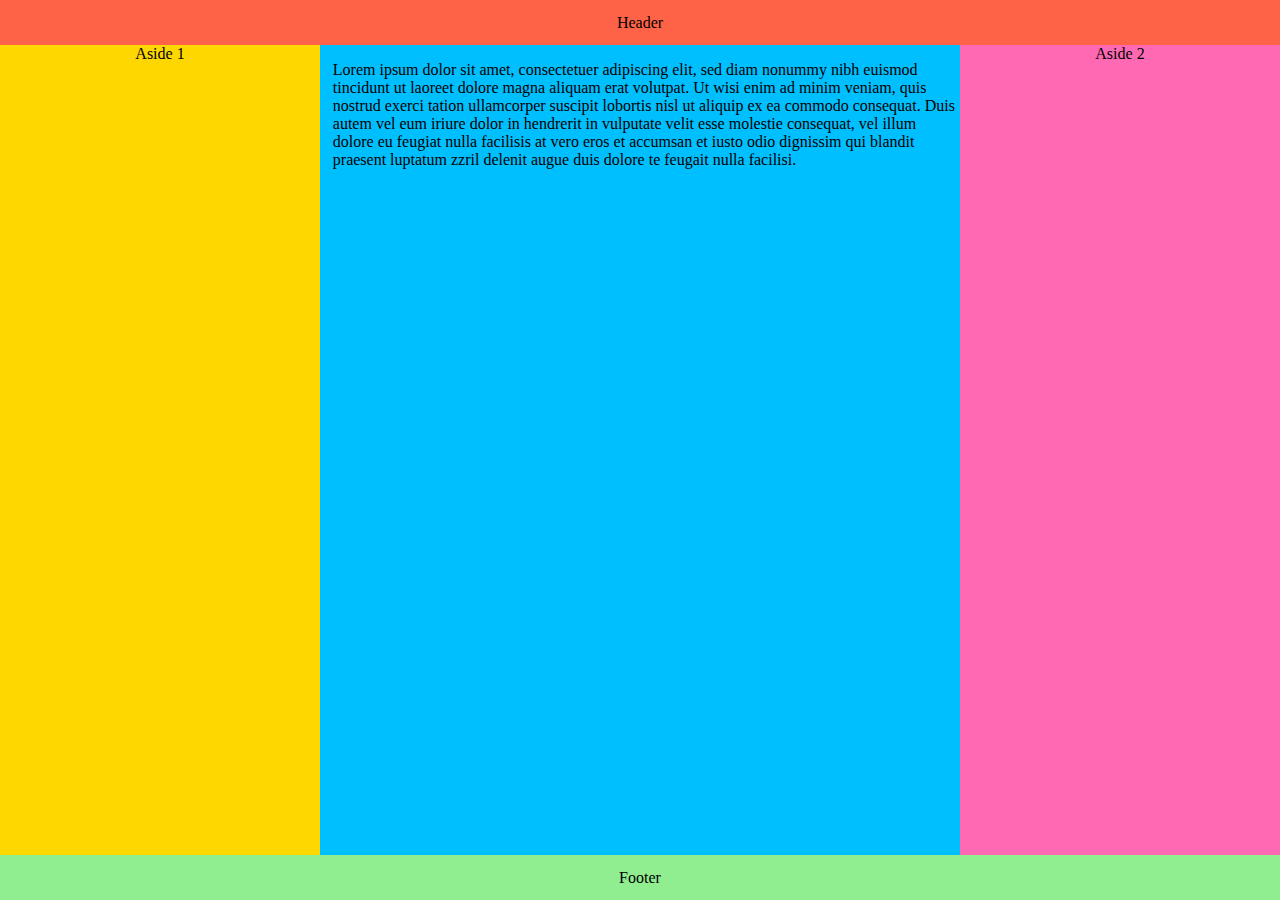
<file: Index.html>
<!DOCTYPE html>
<html lang="ru">
<head>
	<meta charset="UTF-8">
	<meta name="viewport" content="width=device-width, initial-scale=1.0">
  <meta http-equiv="X-UA-Compatible" content="ie=edge">
  <link rel="stylesheet" href="main.css">
	<title>Test Task</title>
</head>
<body>
	<div class="wrapper">
    <header class="header">Header</header>
    <article class="main">
      <p>Lorem ipsum dolor sit amet, consectetuer adipiscing elit, sed diam nonummy nibh euismod tincidunt ut laoreet dolore magna aliquam erat volutpat. Ut wisi enim ad minim veniam, quis nostrud exerci tation ullamcorper suscipit lobortis nisl ut aliquip ex ea commodo consequat. Duis autem vel eum iriure dolor in hendrerit in vulputate velit esse molestie consequat, vel illum dolore eu feugiat nulla facilisis at vero eros et accumsan et iusto odio dignissim qui blandit praesent luptatum zzril delenit augue duis dolore te feugait nulla facilisi.</p>  
    </article>
    <aside class="aside aside-1">Aside 1</aside>
    <aside class="aside aside-2">Aside 2</aside>
    <footer class="footer">Footer</footer>
  </div>
  
</body>
</html>
</file>
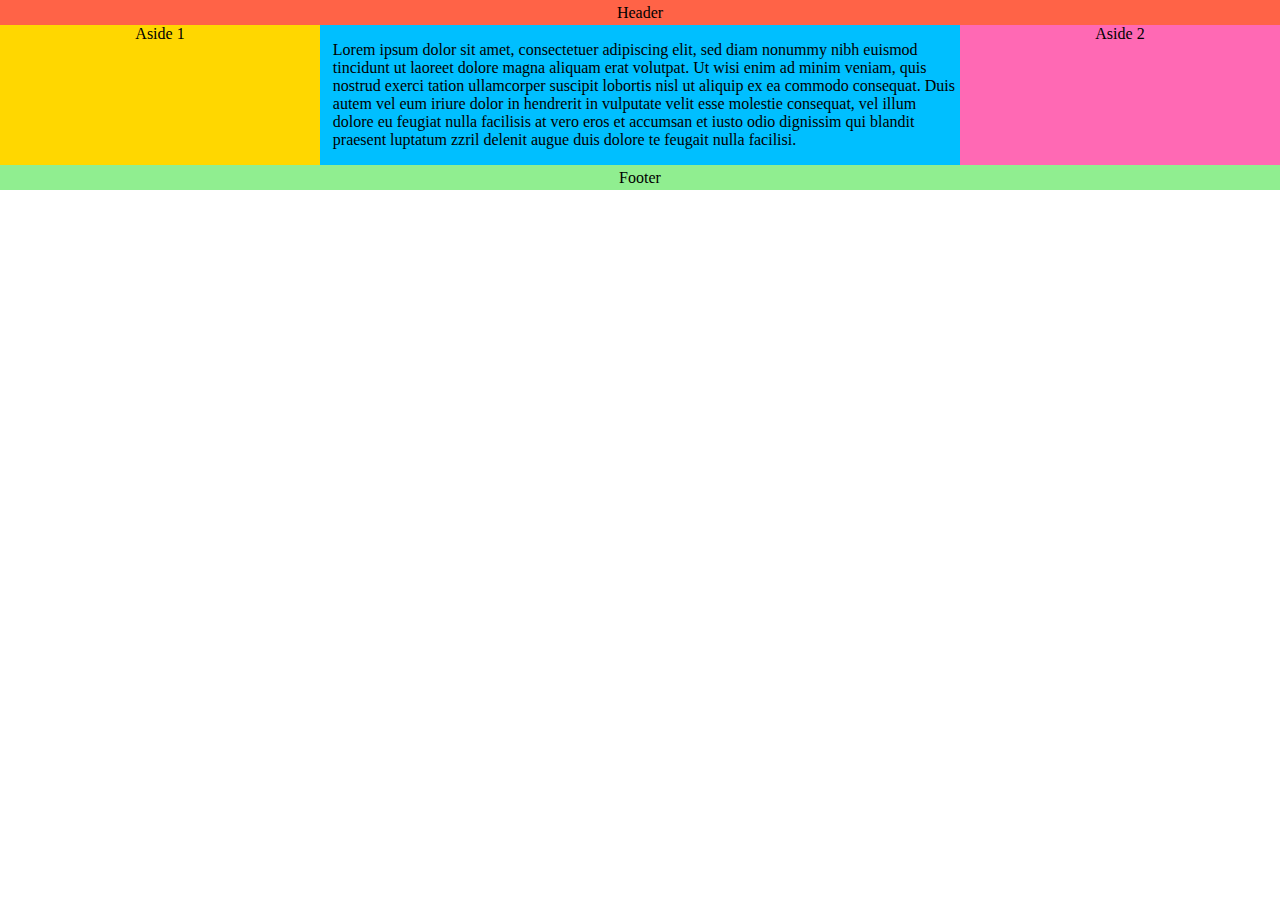
<file: Стили в точности как на скриншотах в тз/Index.html>
<!DOCTYPE html>
<html lang="ru">
<head>
	<meta charset="UTF-8">
	<meta name="viewport" content="width=device-width, initial-scale=1.0">
  <meta http-equiv="X-UA-Compatible" content="ie=edge">
  <link rel="stylesheet" href="main_2v.css">
	<title>Test Task</title>
</head>
<body>
	<div class="wrapper">
    <header class="header">Header</header>
    <article class="main">
      <p>Lorem ipsum dolor sit amet, consectetuer adipiscing elit, sed diam nonummy nibh euismod tincidunt ut laoreet dolore magna aliquam erat volutpat. Ut wisi enim ad minim veniam, quis nostrud exerci tation ullamcorper suscipit lobortis nisl ut aliquip ex ea commodo consequat. Duis autem vel eum iriure dolor in hendrerit in vulputate velit esse molestie consequat, vel illum dolore eu feugiat nulla facilisis at vero eros et accumsan et iusto odio dignissim qui blandit praesent luptatum zzril delenit augue duis dolore te feugait nulla facilisi.</p>  
    </article>
    <aside class="aside aside-1">Aside 1</aside>
    <aside class="aside aside-2">Aside 2</aside>
    <footer class="footer">Footer</footer>
  </div>
  
</body>
</html>
</file>
<file: main.css>
/* Добрынин Антон, Казань, 5 апреля. На всю высоту экрана */

body, html {
	margin:  0 auto;
}

.wrapper {
	height: 100vh; 
	display: flex;
	flex-wrap: wrap;
	text-align: center;
	width: 100%;
}

.header {
	display: flex;
	justify-content: center;
	align-items: center;
	background: #FF6347;
	height: 5vh;
	width: 100%;
	order:0;
}

.main {
	height: 90vh;
  	background: #00BFFF;
	text-align: start;
	padding-left: 1%;
  	width: 49%;
  	order:2;
}

.aside {
	width: 25%;
	height: 90vh;
}

.aside-1 {
	background: #FFD700;
  	order:1;
}

.aside-2 {
	background: #FF69B4;
  	order:3;
}

.footer {
	display: flex;
	justify-content: center;
	align-items: center;
	background: #90EE90;
  	order: 4;
  	width: 100%;
  	height: 5vh;
}

@media only screen and (max-width: 799px) {

	.main {
		width: 100%;
		height: 85vh;
		order:1;
	}

	.aside {
		display: flex;
		justify-content: center;
		align-items: center;
		width: 50%;
		height: 5vh;
	}
}

@media only screen and (max-width: 600px) {

	.main {
		width: 100%;
		height: 80vh;
		order:1;
	}

	.aside {
		display: flex;
		justify-content: center;
		align-items: center;
		width: 100%;
		height: 5vh;
	}
}
</file>
<file: Стили в точности как на скриншотах в тз/main_2v.css>
/* Добрынин Антон, Казань, 5 апреля. Как на скриншотах */

body, html {
	margin:  0 auto;
}

.wrapper {
	display: flex;
	flex-wrap: wrap;
	text-align: center;
	width: 100%;
}

.header {
	display: flex;
	justify-content: center;
	align-items: center;
	background: #FF6347;
	height: 25px;
	width: 100%;
	order:0;
}

.main {
  	background: #00BFFF;
	text-align: start;
	padding-left: 1%;
  	width: 49%;
  	order:2;
}

.aside {
	width: 25%;
}

.aside-1 {
	background: #FFD700;
  	order:1;
}

.aside-2 {
	background: #FF69B4;
  	order:3;
}

.footer {
	display: flex;
	justify-content: center;
	align-items: center;
	background: #90EE90;
  	order: 4;
  	width: 100%;
  	height: 25px;
}

@media only screen and (max-width: 799px) {
	.main {
		width: 100%;
		order:1;
	}

	.aside {
		display: flex;
		justify-content: center;
		align-items: center;
		width: 50%;
		height: 3vh;
	}

}

@media only screen and (max-width: 600px) {

	.main {
		width: 100%;
		order:1;
	}

	.aside {
		display: flex;
		justify-content: center;
		align-items: center;
		width: 100%;
		height: 3vh;
	}

}
</file>
